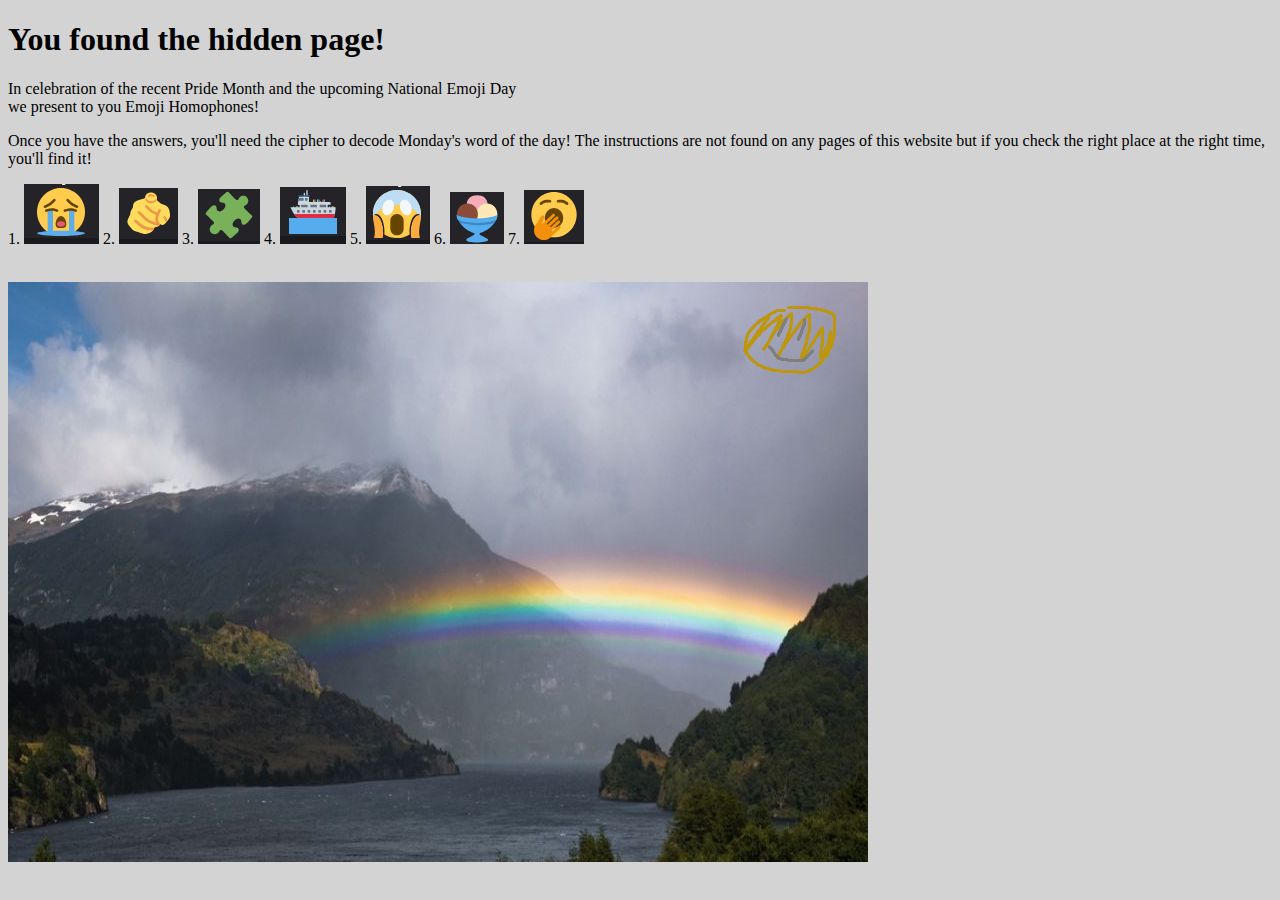
<file: july17.html>
<!DOCTYPE html>
<html>
<head>
<link rel="stylesheet" href="style.css">
<title>Happy Pride!</title>
</head>
<body>

<h1>You found the hidden page!</h1>
<p>In celebration of the recent Pride Month and the upcoming National Emoji Day <br> 
we present to you Emoji Homophones!</p>

<p> Once you have the answers, you'll need the cipher to decode Monday's word of the day! The instructions are not found on any pages of this website but if you check the right place at the right time, you'll find it!</p>

<p> 1.  <img src="emoji1.png" /> 
 2.  <img src="emoji2.png" />
3. <img src="emoji3.png" />
 4. <img src="emoji4.png" />
5. <img src="emoji5.png" />
6. <img src="emoji6.png" />
7. <img src="emoji7.png" /> </p>

<br> 
<img src="rainbow.png" />

</body>
</html>
</file>
<file: style.css>
p {
    font-family:fantasy
    font-size: 20;
}

body {
    background-color: lightgray;
}
</file>
